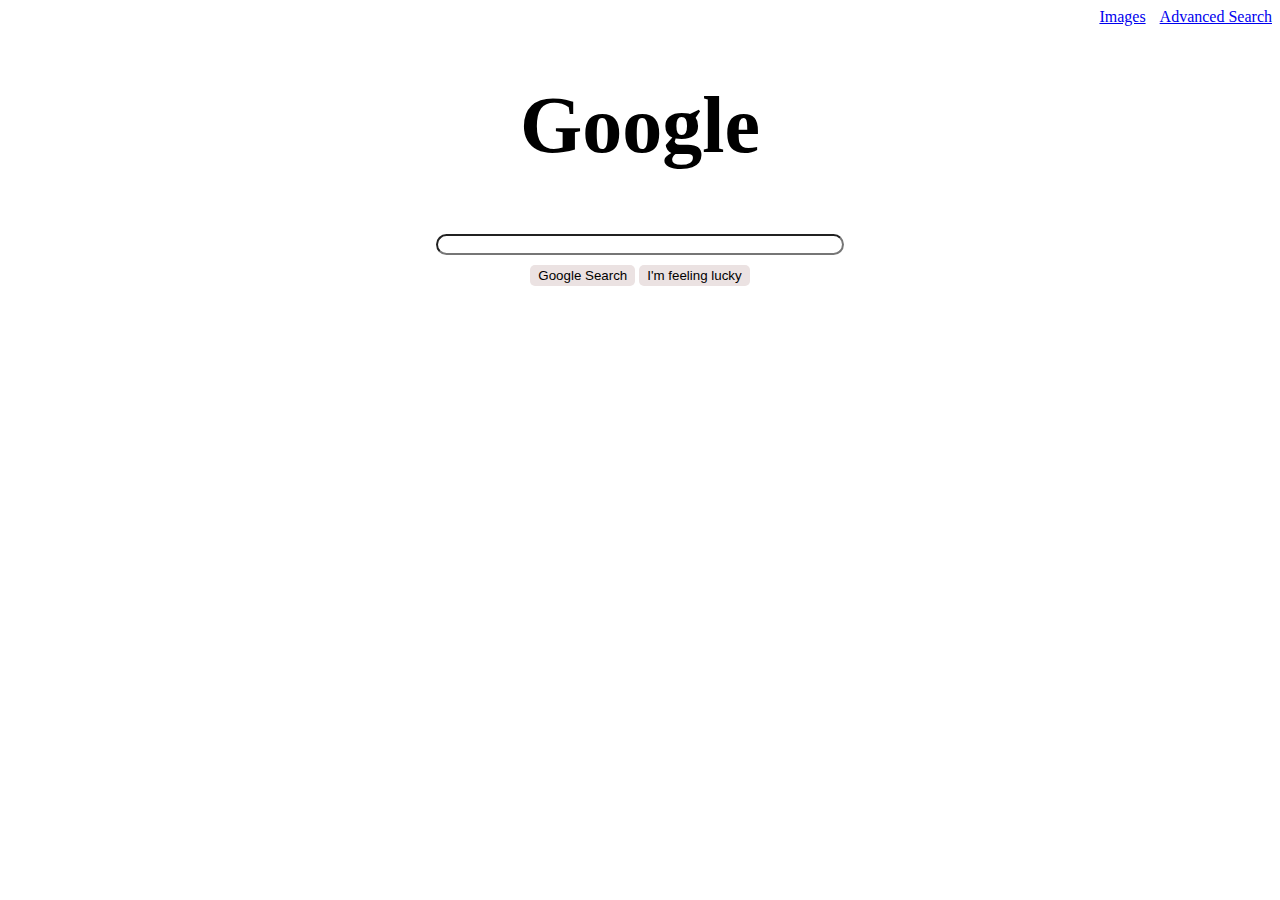
<file: GoogleSearchClone/index.html>
<!DOCTYPE html>
<html lang="en">
    <head>
        <title>Google Search</title>
        <link rel = "stylesheet" href = "index.css">
        <link href="https://cdn.jsdelivr.net/npm/bootstrap@5.3.1/dist/css/bootstrap.min.css" rel="stylesheet" integrity="sha384-4bw+/aepP/YC94hEpVNVgiZdgIC5+VKNBQNGCHeKRQN+PtmoHDEXuppvnDJzQIu9" crossorigin="anonymous">
        <meta charset="utf-8">
        <meta name="viewport" content="width=device-width, initial-scale=1">
    </head>
    <body>
        <div class = "Links">
            <a href = "images.html">Images</a>
            <a style = "padding-left: 10px;" href = "advanced.html">Advanced Search</a>
        </div>
        <br>
        <div class = "SearchArea">
            <h1 style="font-size: 80px; padding-bottom:10px;">Google</h1>
                <form action = "https://www.google.com/search">
                    <input style = "border-radius:20px; width:400px;" type = "text" name = "q" class = "box">
                    <br>
                    <div style = "padding-top:10px">
                        <input type = "submit" value = "Google Search" name = "btnk" class = "button">
                        <input type = "submit" value = "I'm feeling lucky" name = "btnI" class = "button">
                    </div>
                </form>
                
        </div>
    </body>
</html>
</file>
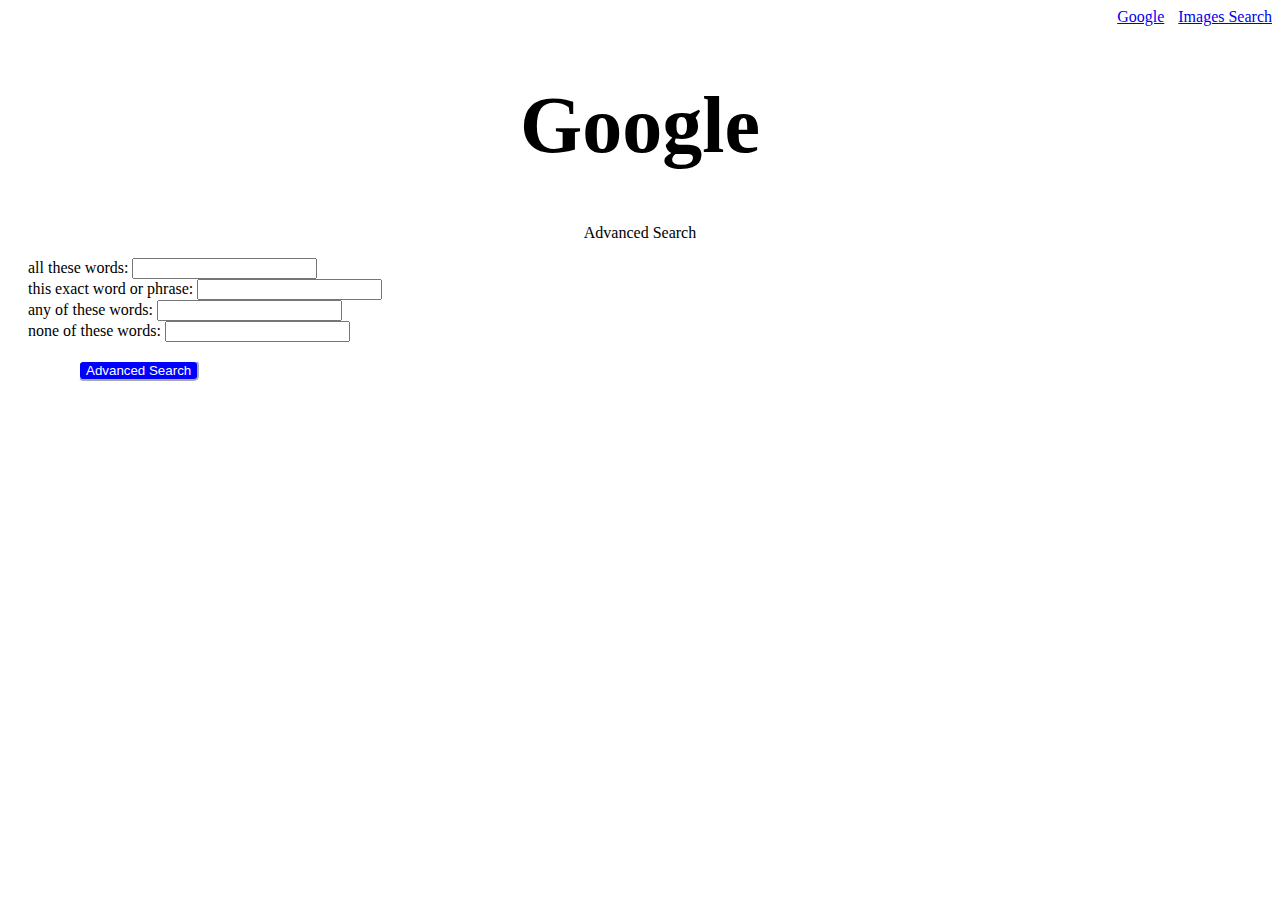
<file: GoogleSearchClone/advanced.html>
<!DOCTYPE html>
<html lang="en">
    <head>
        <title>Google Advanced Search</title>
        <link rel = "stylesheet" href = "advanced.css">
        <link href="https://cdn.jsdelivr.net/npm/bootstrap@5.3.1/dist/css/bootstrap.min.css" rel="stylesheet" integrity="sha384-4bw+/aepP/YC94hEpVNVgiZdgIC5+VKNBQNGCHeKRQN+PtmoHDEXuppvnDJzQIu9" crossorigin="anonymous">
        <meta charset="utf-8">
        <meta name="viewport" content="width=device-width, initial-scale=1">
    </head>
    <body>
        <div class = "Links">
            <a href = "index.html">Google</a>
            <a style = "padding-left: 10px;" href = "images.html">Images Search</a>
        </div>
        <br>
        <div class = "HeadingArea">
            <h1 style = "font-size:80px">Google</h1>
            <p>Advanced Search</p>
        </div>
        <div class="SearchArea">
            <form action = "https://www.google.com/search">
                <input type = "hidden" name = "as_q">
                <label for = "as_q">all these words:</label>
                <input type = "text" name = "as_q">
                <br>

                <label for = "as_epq" >this exact word or phrase:</label>
                <input type = "text" name = "as_epq">
                <br>

                <label for = "as_oq">any of these words:</label>
                <input type = "text" name = "as_oq">
                <br>

                <label for = "as_eq">none of these words:</label>
                <input type = "none" name = "as_eq">

                <br>
                <br>
                <input style = "margin-left: 50px; background-color: blue; color: white" type = "submit" value = "Advanced Search">
            </form>
        </div>

    </body>
</html>
</file>
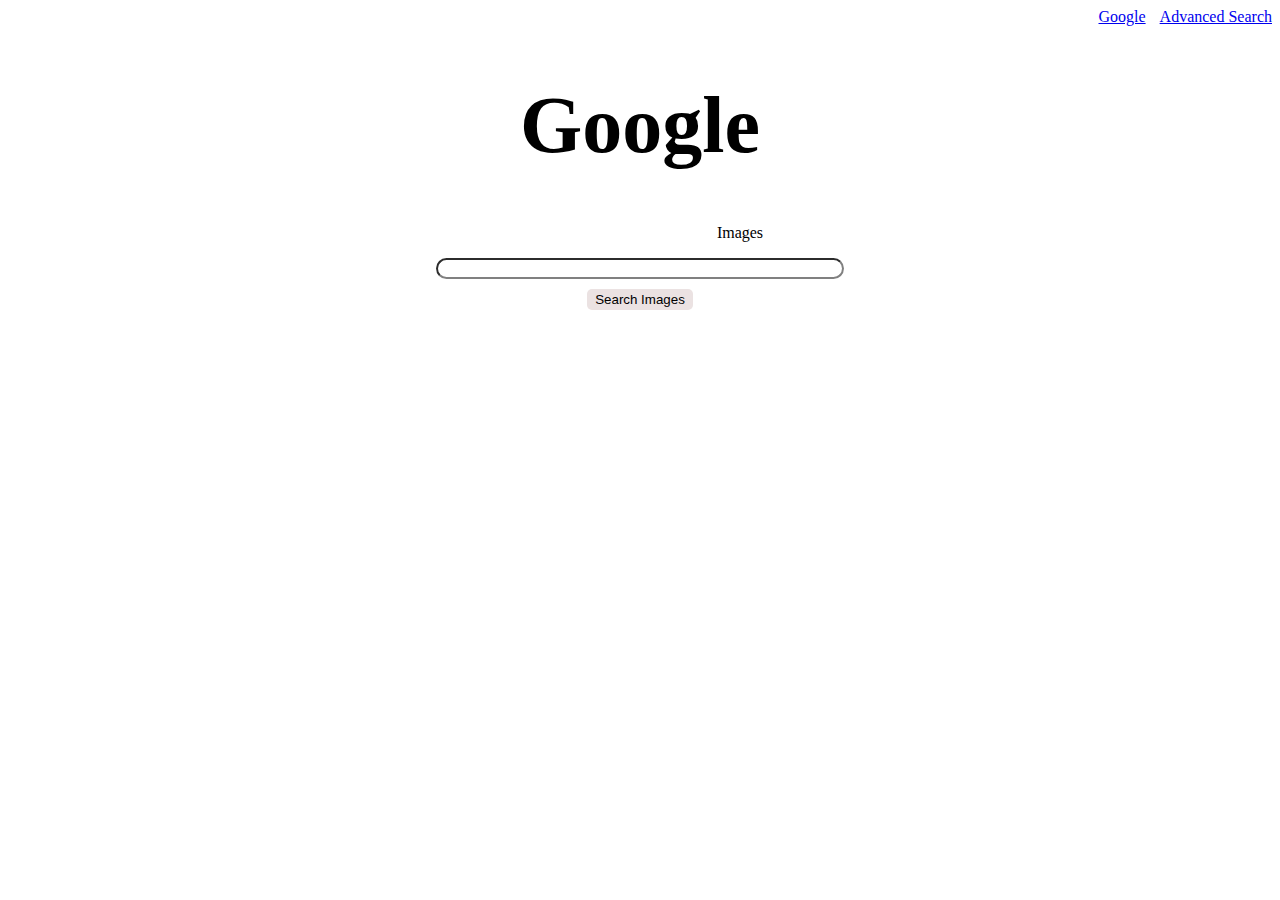
<file: GoogleSearchClone/images.html>
<!DOCTYPE html>
<html lang="en">
    <head>
        <title>Google Images Search</title>
        <link rel = "stylesheet" href = "images.css">
        <link href="https://cdn.jsdelivr.net/npm/bootstrap@5.3.1/dist/css/bootstrap.min.css" rel="stylesheet" integrity="sha384-4bw+/aepP/YC94hEpVNVgiZdgIC5+VKNBQNGCHeKRQN+PtmoHDEXuppvnDJzQIu9" crossorigin="anonymous">
        <meta charset="utf-8">
        <meta name="viewport" content="width=device-width, initial-scale=1">
    </head>
    <body>
        <div class = "Links">
            <a href = "index.html">Google</a>
            <a style = "padding-left: 10px;" href = "advanced.html">Advanced Search</a>
        </div>

        <br>
        <div class = "SearchArea">
            <h1 style = "font-size:80px;">Google</h1>
            <p style = "padding-left:200px;">Images</p>
            <form action = "https://google.com/search">
                <input type = "text" name = "q">
                <div style = "padding-bottom:10px"></div>
                <input type = "hidden" name = "sclient" value = "img">
                <input type = "hidden" name = "tbm" value = "isch">
                <i class="bi bi-mic-fill"></i>
                
                <input  type = "submit" value = "Search Images">
            </form>
        </div>

    </body>
</html>
</file>
<file: GoogleSearchClone/index.css>
.Links{
    display:inline-block;
    float: right;
}

.SearchArea{
    text-align: center;
   
    }


input[type=submit]{
    border-radius: 5px;
    background-color: rgb(235, 226, 226);
    border-color: transparent;


}

input[type=submit]:hover {
        border-color: grey;
      }
</file>
<file: GoogleSearchClone/advanced.css>
.Links{
    display:inline-block;
    float: right;
}

.HeadingArea{
    text-align: center;
}
.SearchArea{
    text-align: left;
    margin-inline-start: 20px;
}

input[type=label]{
    margin-right: 30px;
}
input[type=submit]{
    border-radius: 5px;
    background-color: blue;
    border-color: transparent;
    border-color: white;


}

 
input[type=submit]:hover{
    background-color: grey;
}

.form{
    text-align: left;
}
</file>
<file: GoogleSearchClone/images.css>
.Links{
    display:inline-block;
    float: right;
}

.SearchArea{
    text-align: center;
}

input[type=text]{
    width: 400px;
    border-color: grey;
    border-radius: 20px;
}

input[type=submit]{
    border-radius: 5px;
    background-color: rgb(235, 226, 226);
    border-color: transparent;

}
input[type=submit]:hover {
    border-color: grey;
  }
</file>
